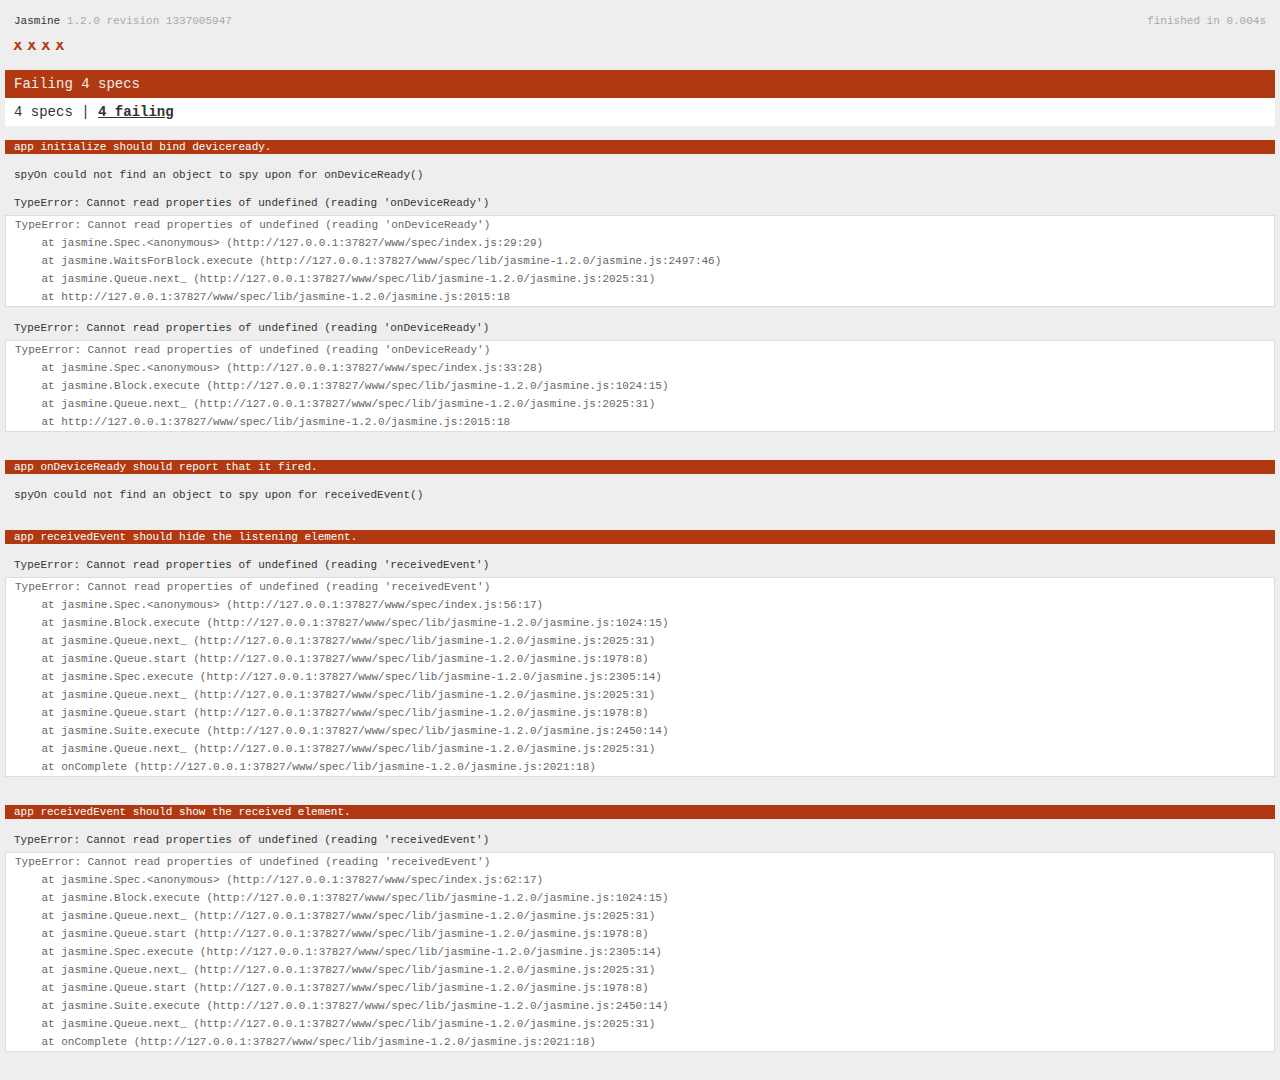
<file: www/spec.html>
<!DOCTYPE html>
<!--
    Licensed to the Apache Software Foundation (ASF) under one
    or more contributor license agreements.  See the NOTICE file
    distributed with this work for additional information
    regarding copyright ownership.  The ASF licenses this file
    to you under the Apache License, Version 2.0 (the
    "License"); you may not use this file except in compliance
    with the License.  You may obtain a copy of the License at

    http://www.apache.org/licenses/LICENSE-2.0

    Unless required by applicable law or agreed to in writing,
    software distributed under the License is distributed on an
    "AS IS" BASIS, WITHOUT WARRANTIES OR CONDITIONS OF ANY
     KIND, either express or implied.  See the License for the
    specific language governing permissions and limitations
    under the License.
-->
<html>
    <head>
        <title>Jasmine Spec Runner</title>

        <!-- jasmine source -->
        <link rel="shortcut icon" type="image/png" href="spec/lib/jasmine-1.2.0/jasmine_favicon.png">
        <link rel="stylesheet" type="text/css" href="spec/lib/jasmine-1.2.0/jasmine.css">
        <script type="text/javascript" src="spec/lib/jasmine-1.2.0/jasmine.js"></script>
        <script type="text/javascript" src="spec/lib/jasmine-1.2.0/jasmine-html.js"></script>

        <!-- include source files here... -->
        <script type="text/javascript" src="js/index.js"></script>

        <!-- include spec files here... -->
        <script type="text/javascript" src="spec/helper.js"></script>
        <script type="text/javascript" src="spec/index.js"></script>

        <script type="text/javascript">
            (function() {
                var jasmineEnv = jasmine.getEnv();
                jasmineEnv.updateInterval = 1000;

                var htmlReporter = new jasmine.HtmlReporter();

                jasmineEnv.addReporter(htmlReporter);

                jasmineEnv.specFilter = function(spec) {
                    return htmlReporter.specFilter(spec);
                };

                var currentWindowOnload = window.onload;

                window.onload = function() {
                    if (currentWindowOnload) {
                        currentWindowOnload();
                    }
                    execJasmine();
                };

                function execJasmine() {
                    jasmineEnv.execute();
                }
            })();
        </script>
    </head>
    <body>
        <div id="stage" style="display:none;"></div>
    </body>
</html>
</file>
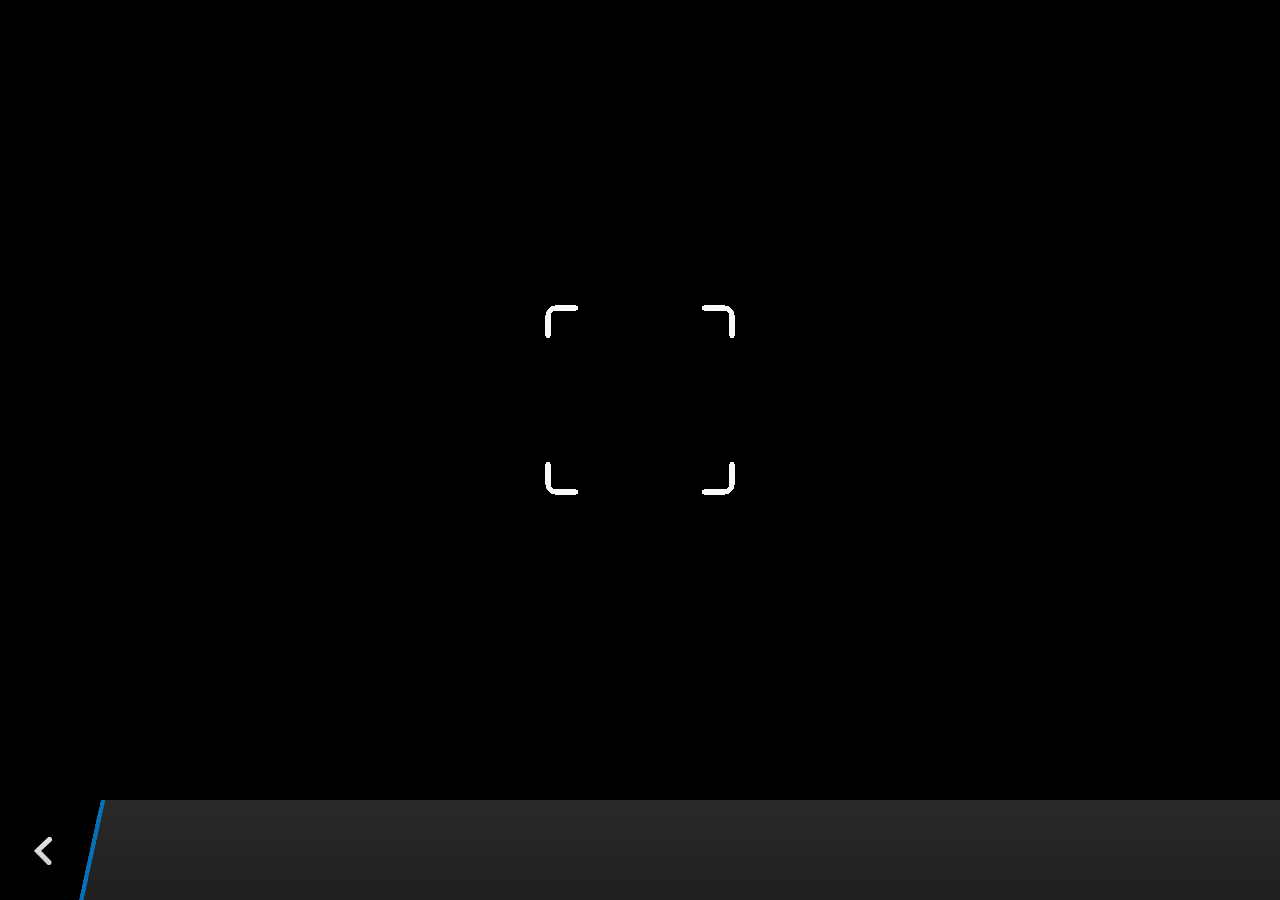
<file: plugins/cordova-plugin-camera/www/blackberry10/assets/camera.html>
<!--
 Licensed under the Apache License, Version 2.0 (the "License");
 you may not use this file except in compliance with the License.
 You may obtain a copy of the License at

 http://www.apache.org/licenses/LICENSE-2.0

 Unless required by applicable law or agreed to in writing, software
 distributed under the License is distributed on an "AS IS" BASIS,
 WITHOUT WARRANTIES OR CONDITIONS OF ANY KIND, either express or implied.
 See the License for the specific language governing permissions and
 limitations under the License.
 -->
<!DOCTYPE HTML>
<html lang="en">
    <head>
        <meta charset="utf-8">
        <script src="camera.js" type="text/javascript"></script>
        <script>
            var meta = document.createElement("meta");
            meta.setAttribute('name','viewport');
            meta.setAttribute('content','initial-scale='+ (1/window.devicePixelRatio) + ',user-scalable=no');
            document.getElementsByTagName('head')[0].appendChild(meta);
        </script>
    </head>
    <style type="text/css">
        body {
            background-color: black;
        }
        .action-bar {
            position: fixed;
            left: 0px;
            bottom: 0px;
            height: 100px;
            width: 100%;
            background-image: linear-gradient(rgb(41, 41, 41), rgb(32, 32, 32));
        }
        .action-bar-back {
            width: 78px;
            height: 100px;
            background-color: black;
        }
        .action-bar-divider {
            position: fixed;
            bottom: 0px;
            left: 78px;
            width: 28px;
            height: 100px;
            background-image: url([data-uri]);
        }
        .action-bar-back-button {
            position: fixed;
            bottom: 35px;
            left: 34px;
            width: 18px;
            height: 28px;
            background-image: url([data-uri]);
        }
        .camera-cross-hairs {
            position: fixed;
            top: 50%;
            left: 50%;
            -webkit-transform: translate(-50%, -147px);
            width: 194px;
            height: 195px;
            background-image: url([data-uri]); 
        }
    </style>
    <body>
        <div id="camera">
            <video id="v"></video>
            <div class="camera-cross-hairs"></div>
        </div>
        <canvas id="c" style="display: none;"></canvas>
        <div class="action-bar">
            <div id="back" class="action-bar-back">
                <div class="action-bar-back-button"></div>
            </div>
            <div class="action-bar-divider"></div>
        </div>
    </body>
</html>
</file>
<file: www/spec/lib/jasmine-1.2.0/jasmine.css>
body { background-color: #eeeeee; padding: 0; margin: 5px; overflow-y: scroll; }

#HTMLReporter { font-size: 11px; font-family: Monaco, "Lucida Console", monospace; line-height: 14px; color: #333333; }
#HTMLReporter a { text-decoration: none; }
#HTMLReporter a:hover { text-decoration: underline; }
#HTMLReporter p, #HTMLReporter h1, #HTMLReporter h2, #HTMLReporter h3, #HTMLReporter h4, #HTMLReporter h5, #HTMLReporter h6 { margin: 0; line-height: 14px; }
#HTMLReporter .banner, #HTMLReporter .symbolSummary, #HTMLReporter .summary, #HTMLReporter .resultMessage, #HTMLReporter .specDetail .description, #HTMLReporter .alert .bar, #HTMLReporter .stackTrace { padding-left: 9px; padding-right: 9px; }
#HTMLReporter #jasmine_content { position: fixed; right: 100%; }
#HTMLReporter .version { color: #aaaaaa; }
#HTMLReporter .banner { margin-top: 14px; }
#HTMLReporter .duration { color: #aaaaaa; float: right; }
#HTMLReporter .symbolSummary { overflow: hidden; *zoom: 1; margin: 14px 0; }
#HTMLReporter .symbolSummary li { display: block; float: left; height: 7px; width: 14px; margin-bottom: 7px; font-size: 16px; }
#HTMLReporter .symbolSummary li.passed { font-size: 14px; }
#HTMLReporter .symbolSummary li.passed:before { color: #5e7d00; content: "\02022"; }
#HTMLReporter .symbolSummary li.failed { line-height: 9px; }
#HTMLReporter .symbolSummary li.failed:before { color: #b03911; content: "x"; font-weight: bold; margin-left: -1px; }
#HTMLReporter .symbolSummary li.skipped { font-size: 14px; }
#HTMLReporter .symbolSummary li.skipped:before { color: #bababa; content: "\02022"; }
#HTMLReporter .symbolSummary li.pending { line-height: 11px; }
#HTMLReporter .symbolSummary li.pending:before { color: #aaaaaa; content: "-"; }
#HTMLReporter .bar { line-height: 28px; font-size: 14px; display: block; color: #eee; }
#HTMLReporter .runningAlert { background-color: #666666; }
#HTMLReporter .skippedAlert { background-color: #aaaaaa; }
#HTMLReporter .skippedAlert:first-child { background-color: #333333; }
#HTMLReporter .skippedAlert:hover { text-decoration: none; color: white; text-decoration: underline; }
#HTMLReporter .passingAlert { background-color: #a6b779; }
#HTMLReporter .passingAlert:first-child { background-color: #5e7d00; }
#HTMLReporter .failingAlert { background-color: #cf867e; }
#HTMLReporter .failingAlert:first-child { background-color: #b03911; }
#HTMLReporter .results { margin-top: 14px; }
#HTMLReporter #details { display: none; }
#HTMLReporter .resultsMenu, #HTMLReporter .resultsMenu a { background-color: #fff; color: #333333; }
#HTMLReporter.showDetails .summaryMenuItem { font-weight: normal; text-decoration: inherit; }
#HTMLReporter.showDetails .summaryMenuItem:hover { text-decoration: underline; }
#HTMLReporter.showDetails .detailsMenuItem { font-weight: bold; text-decoration: underline; }
#HTMLReporter.showDetails .summary { display: none; }
#HTMLReporter.showDetails #details { display: block; }
#HTMLReporter .summaryMenuItem { font-weight: bold; text-decoration: underline; }
#HTMLReporter .summary { margin-top: 14px; }
#HTMLReporter .summary .suite .suite, #HTMLReporter .summary .specSummary { margin-left: 14px; }
#HTMLReporter .summary .specSummary.passed a { color: #5e7d00; }
#HTMLReporter .summary .specSummary.failed a { color: #b03911; }
#HTMLReporter .description + .suite { margin-top: 0; }
#HTMLReporter .suite { margin-top: 14px; }
#HTMLReporter .suite a { color: #333333; }
#HTMLReporter #details .specDetail { margin-bottom: 28px; }
#HTMLReporter #details .specDetail .description { display: block; color: white; background-color: #b03911; }
#HTMLReporter .resultMessage { padding-top: 14px; color: #333333; }
#HTMLReporter .resultMessage span.result { display: block; }
#HTMLReporter .stackTrace { margin: 5px 0 0 0; max-height: 224px; overflow: auto; line-height: 18px; color: #666666; border: 1px solid #ddd; background: white; white-space: pre; }

#TrivialReporter { padding: 8px 13px; position: absolute; top: 0; bottom: 0; left: 0; right: 0; overflow-y: scroll; background-color: white; font-family: "Helvetica Neue Light", "Lucida Grande", "Calibri", "Arial", sans-serif; /*.resultMessage {*/ /*white-space: pre;*/ /*}*/ }
#TrivialReporter a:visited, #TrivialReporter a { color: #303; }
#TrivialReporter a:hover, #TrivialReporter a:active { color: blue; }
#TrivialReporter .run_spec { float: right; padding-right: 5px; font-size: .8em; text-decoration: none; }
#TrivialReporter .banner { color: #303; background-color: #fef; padding: 5px; }
#TrivialReporter .logo { float: left; font-size: 1.1em; padding-left: 5px; }
#TrivialReporter .logo .version { font-size: .6em; padding-left: 1em; }
#TrivialReporter .runner.running { background-color: yellow; }
#TrivialReporter .options { text-align: right; font-size: .8em; }
#TrivialReporter .suite { border: 1px outset gray; margin: 5px 0; padding-left: 1em; }
#TrivialReporter .suite .suite { margin: 5px; }
#TrivialReporter .suite.passed { background-color: #dfd; }
#TrivialReporter .suite.failed { background-color: #fdd; }
#TrivialReporter .spec { margin: 5px; padding-left: 1em; clear: both; }
#TrivialReporter .spec.failed, #TrivialReporter .spec.passed, #TrivialReporter .spec.skipped { padding-bottom: 5px; border: 1px solid gray; }
#TrivialReporter .spec.failed { background-color: #fbb; border-color: red; }
#TrivialReporter .spec.passed { background-color: #bfb; border-color: green; }
#TrivialReporter .spec.skipped { background-color: #bbb; }
#TrivialReporter .messages { border-left: 1px dashed gray; padding-left: 1em; padding-right: 1em; }
#TrivialReporter .passed { background-color: #cfc; display: none; }
#TrivialReporter .failed { background-color: #fbb; }
#TrivialReporter .skipped { color: #777; background-color: #eee; display: none; }
#TrivialReporter .resultMessage span.result { display: block; line-height: 2em; color: black; }
#TrivialReporter .resultMessage .mismatch { color: black; }
#TrivialReporter .stackTrace { white-space: pre; font-size: .8em; margin-left: 10px; max-height: 5em; overflow: auto; border: 1px inset red; padding: 1em; background: #eef; }
#TrivialReporter .finished-at { padding-left: 1em; font-size: .6em; }
#TrivialReporter.show-passed .passed, #TrivialReporter.show-skipped .skipped { display: block; }
#TrivialReporter #jasmine_content { position: fixed; right: 100%; }
#TrivialReporter .runner { border: 1px solid gray; display: block; margin: 5px 0; padding: 2px 0 2px 10px; }
</file>
